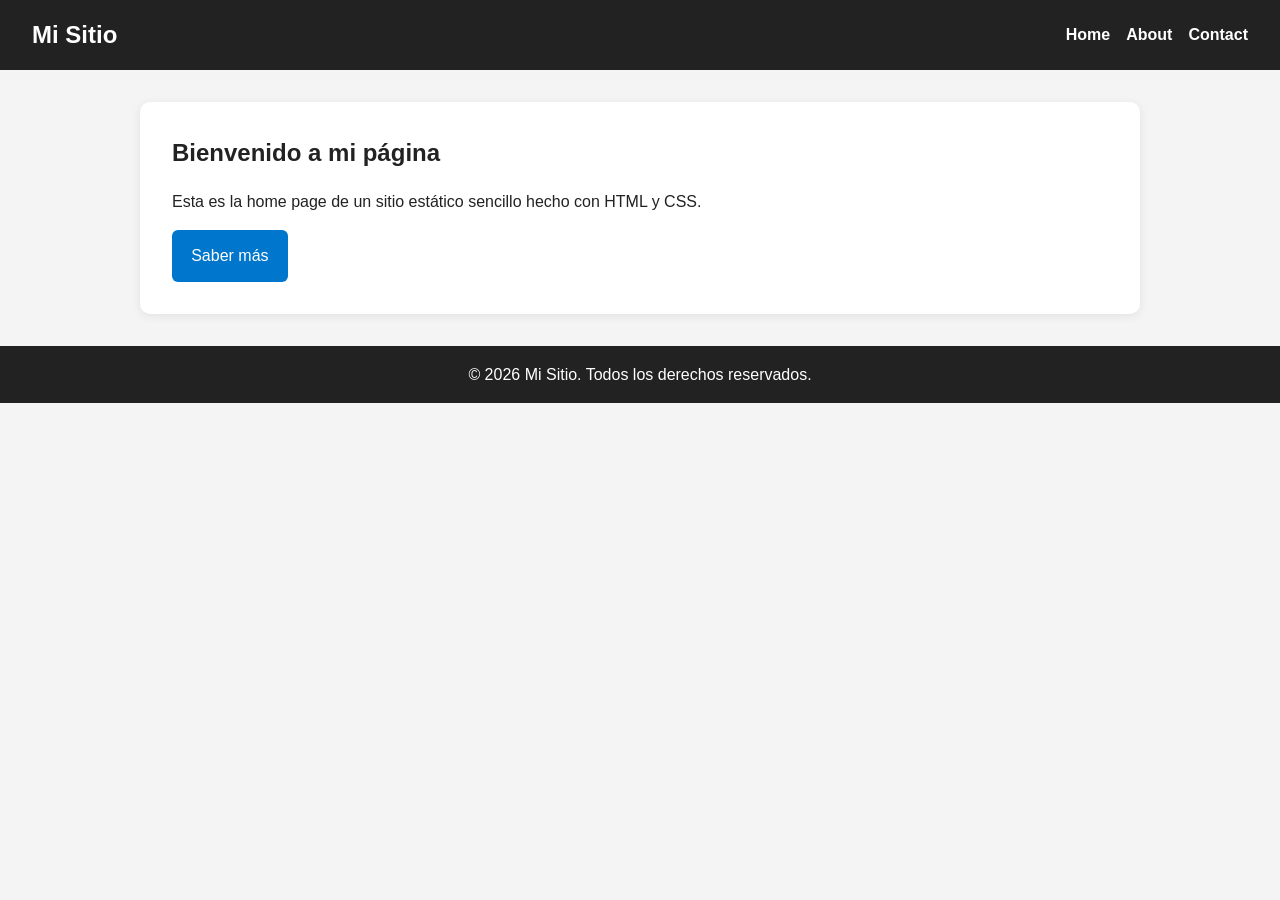
<file: static/index.html>
<!DOCTYPE html>
<html lang="es">
<head>
  <meta charset="UTF-8" />
  <meta name="viewport" content="width=device-width, initial-scale=1.0" />
  <title>Home</title>
  <link rel="stylesheet" href="style.css" />
</head>
<body>
  <header>
    <nav class="navbar">
      <h1 class="logo">Mi Sitio</h1>
      <ul class="nav-links">
        <li><a href="index.html">Home</a></li>
        <li><a href="about.html">About</a></li>
        <li><a href="contact.html">Contact</a></li>
      </ul>
    </nav>
  </header>

  <main class="container">
    <section class="hero">
      <h2>Bienvenido a mi página</h2>
      <p>
        Esta es la home page de un sitio estático sencillo hecho con HTML y CSS.
      </p>
      <a class="btn" href="about.html">Saber más</a>
    </section>
  </main>

  <footer>
    <p>&copy; 2026 Mi Sitio. Todos los derechos reservados.</p>
  </footer>
</body>
</html>
</file>
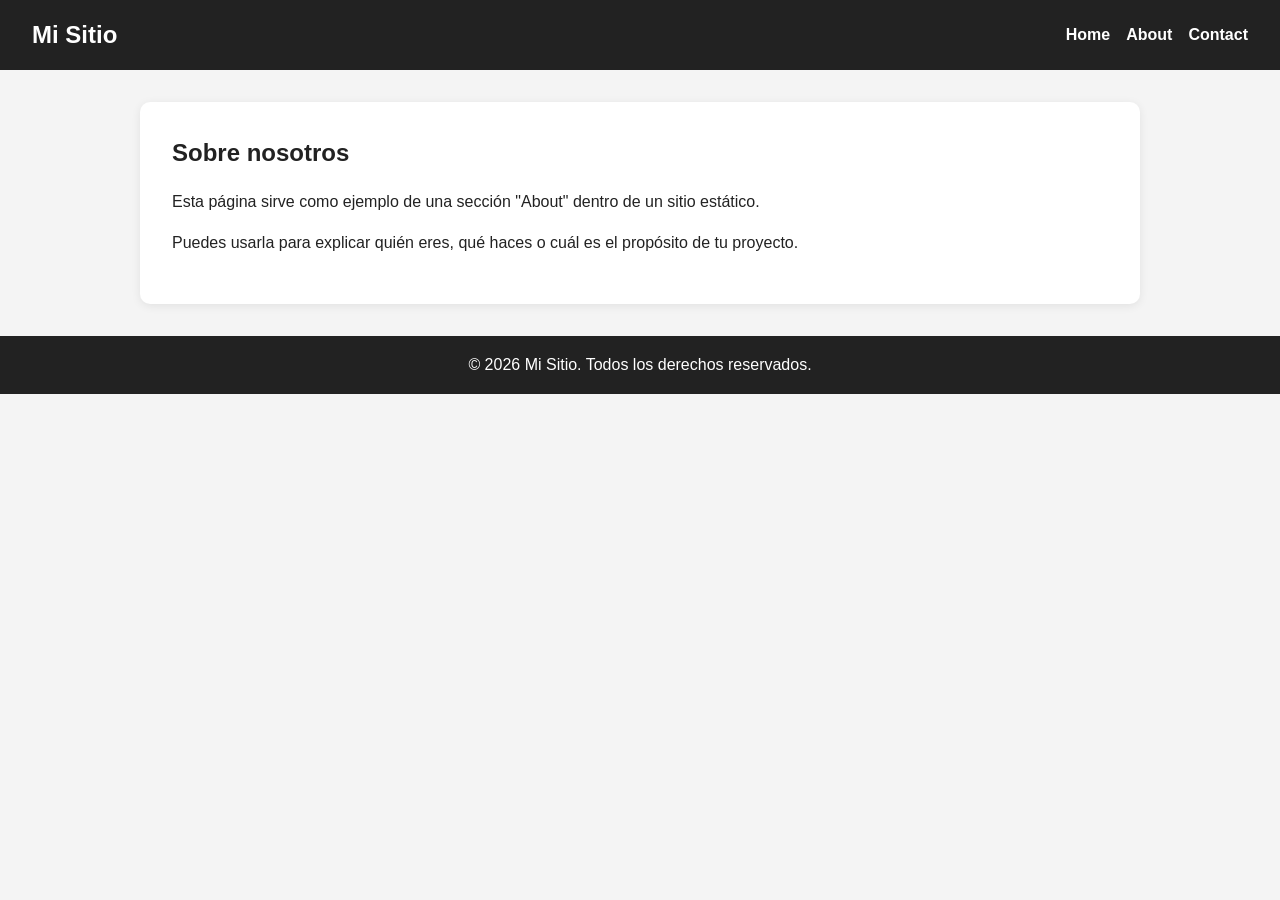
<file: static/about.html>
<!DOCTYPE html>
<html lang="es">
<head>
  <meta charset="UTF-8" />
  <meta name="viewport" content="width=device-width, initial-scale=1.0" />
  <title>About</title>
  <link rel="stylesheet" href="style.css" />
</head>
<body>
  <header>
    <nav class="navbar">
      <h1 class="logo">Mi Sitio</h1>
      <ul class="nav-links">
        <li><a href="index.html">Home</a></li>
        <li><a href="about.html">About</a></li>
        <li><a href="contact.html">Contact</a></li>
      </ul>
    </nav>
  </header>

  <main class="container">
    <section class="page-content">
      <h2>Sobre nosotros</h2>
      <p>
        Esta página sirve como ejemplo de una sección "About" dentro de un sitio estático.
      </p>
      <p>
        Puedes usarla para explicar quién eres, qué haces o cuál es el propósito de tu proyecto.
      </p>
    </section>
  </main>

  <footer>
    <p>&copy; 2026 Mi Sitio. Todos los derechos reservados.</p>
  </footer>
</body>
</html>
</file>
<file: static/style.css>
* {
  margin: 0;
  padding: 0;
  box-sizing: border-box;
}

body {
  font-family: Arial, sans-serif;
  line-height: 1.6;
  background-color: #f4f4f4;
  color: #222;
}

header {
  background-color: #222;
  color: white;
  padding: 1rem 2rem;
}

.navbar {
  display: flex;
  justify-content: space-between;
  align-items: center;
}

.logo {
  font-size: 1.5rem;
}

.nav-links {
  list-style: none;
  display: flex;
  gap: 1rem;
}

.nav-links a {
  color: white;
  text-decoration: none;
  font-weight: bold;
}

.nav-links a:hover {
  text-decoration: underline;
}

.container {
  width: 90%;
  max-width: 1000px;
  margin: 2rem auto;
}

.hero,
.page-content {
  background: white;
  padding: 2rem;
  border-radius: 10px;
  box-shadow: 0 2px 10px rgba(0, 0, 0, 0.08);
}

.hero h2,
.page-content h2 {
  margin-bottom: 1rem;
}

.hero p,
.page-content p {
  margin-bottom: 1rem;
}

.btn {
  display: inline-block;
  background-color: #0077cc;
  color: white;
  padding: 0.8rem 1.2rem;
  border: none;
  border-radius: 6px;
  text-decoration: none;
  cursor: pointer;
  font-size: 1rem;
}

.btn:hover {
  background-color: #005fa3;
}

.contact-form {
  display: flex;
  flex-direction: column;
  gap: 0.8rem;
}

.contact-form input,
.contact-form textarea {
  padding: 0.8rem;
  border: 1px solid #ccc;
  border-radius: 6px;
  font-size: 1rem;
}

footer {
  text-align: center;
  padding: 1rem;
  margin-top: 2rem;
  background-color: #222;
  color: white;
}
</file>
